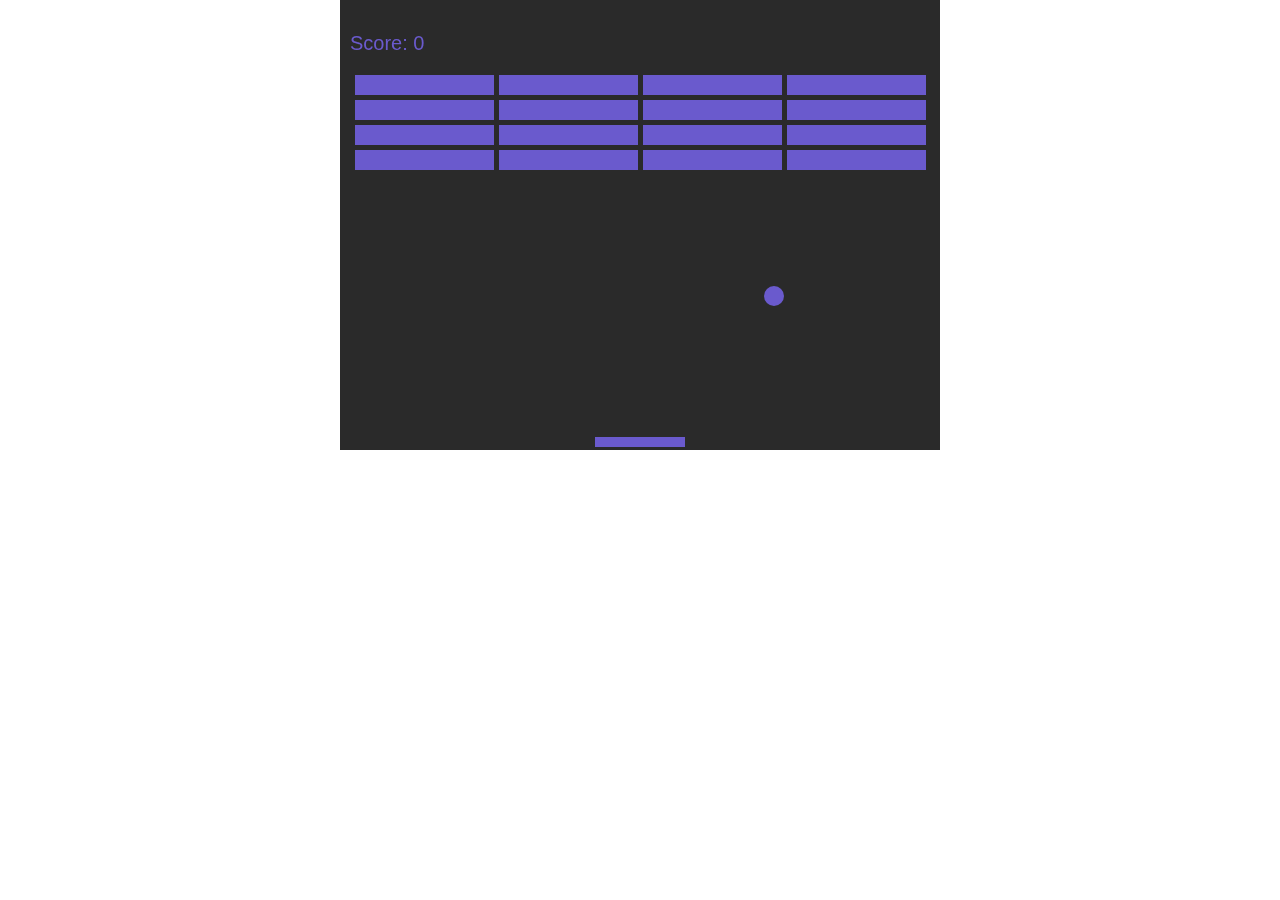
<file: html/game.html>
<!DOCTYPE html>
<html>
    <head>
        <meta charset="utf-8" />
        <title>Brick Breaker Game</title>
        <style>
    	    * { padding: 0; margin: 0; }
    	    canvas { background: rgb(42, 42, 42); display: block; margin: 0 auto; }
        </style>
    </head>
    <body>

        <canvas id="myCanvas" width="600" height="450"></canvas>

        <script src="../js/game.js"></script>
    </body>
</html>
</file>
